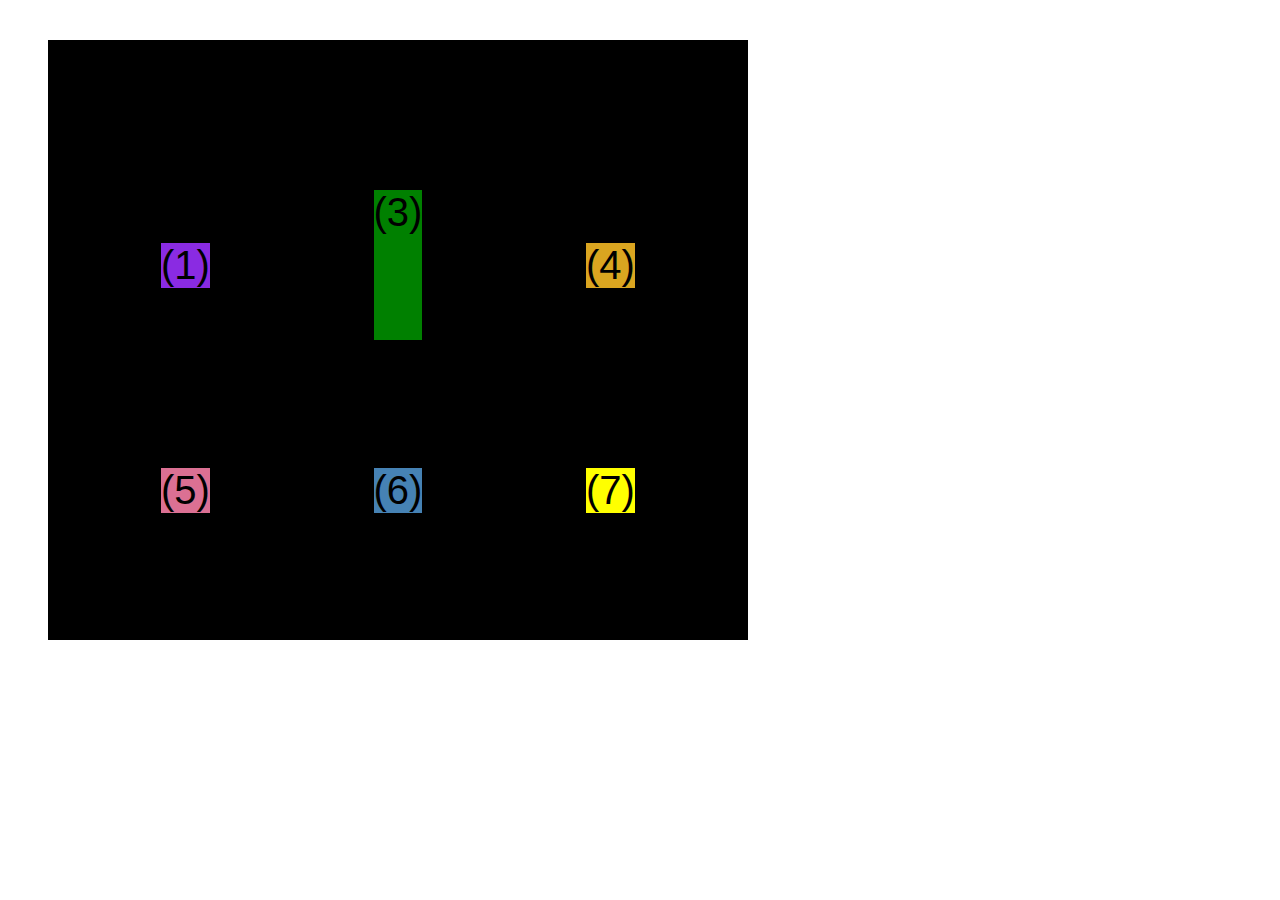
<file: css-grid.html>
<!DOCTYPE html>
<html lang="en">
  <head>
    <meta charset="UTF-8" />
    <meta http-equiv="X-UA-Compatible" content="IE=edge" />
    <meta name="viewport" content="width=device-width, initial-scale=1.0" />
    <title>CSS Grid</title>
    <style>
      .el--1 {
        background-color: blueviolet;
      }
      .el--2 {
        background-color: orangered;
      }
      .el--3 {
        background-color: green;
        height: 150px;
      }
      .el--4 {
        background-color: goldenrod;
      }
      .el--5 {
        background-color: palevioletred;
      }
      .el--6 {
        background-color: steelblue;
      }
      .el--7 {
        background-color: yellow;
      }
      .el--8 {
        background-color: crimson;
      }

      .container--1 {
        /* STARTER */
        font-family: sans-serif;
        background-color: #ddd;
        font-size: 30px;
        margin: 40px;

        /* CSS GRID */
        display: grid; /*similar to display, flex*/
        /*fr, fraction, fills remaining space and up to largest element in container big, auto to take up space it needs*/
        /* grid-template-rows: 300px 200px; */
        /* grid-template-columns: 2fr 1fr 1fr auto; */
        grid-template-columns: repeat(4, 1fr); /*same as writing 1fr 4 times*/
        grid-template-rows: 1fr 1fr;
        /* height: 500px; */

        /* gap: 30px; */
        column-gap: 20px;
        row-gap: 40px;

        display: none;
      }

      .el--8 {
        grid-column: 2/3; /*start and end of column*/
        grid-row: 1 / 2;
      }

      .el--2 {
        /* grid-column: 1 / span 3; */
        grid-column: 1/-1;
        grid-row: 2;
      }

      .el--6 {
        /* grid-row: 3/6; */
      }

      .container--2 {
        display: none;
        /* STARTER */
        font-family: sans-serif;
        background-color: black;
        font-size: 40px;
        margin: 40px;

        width: 700px;
        height: 600px;

        /* CSS GRID */
        display: grid;
        grid-template-columns: 125px 200px 125px;
        grid-template-rows: 250px 100px;
        gap: 50px;

        /*Aligning tracks inside container: distribute empty space*/
        justify-content: center; /*HORIZONTAL*/
        /* justify-content: space-between; */
        align-content: center; /*VERTICAL*/

        /*Aligning items INSIDE cells: moving items around inside cells*/
        align-items: center; /*VERTICAL*/
        justify-items: center; /*HORIZONTAL*/
      }

      .el--3 {
        align-self: center;
        justify-self: center;
      }
    </style>
  </head>
  <body>
    <div class="container--1">
      <div class="el el--1">(1) HTML</div>
      <div class="el el--2">(2) and</div>
      <div class="el el--3">(3) CSS</div>
      <div class="el el--4">(4) are</div>
      <div class="el el--5">(5) amazing</div>
      <div class="el el--6">(6) languages</div>
      <div class="el el--7">(7) to</div>
      <div class="el el--8">(8) learn</div>
    </div>

    <div class="container--2">
      <div class="el el--1">(1)</div>
      <div class="el el--3">(3)</div>
      <div class="el el--4">(4)</div>
      <div class="el el--5">(5)</div>
      <div class="el el--6">(6)</div>
      <div class="el el--7">(7)</div>
    </div>
  </body>
</html>
</file>
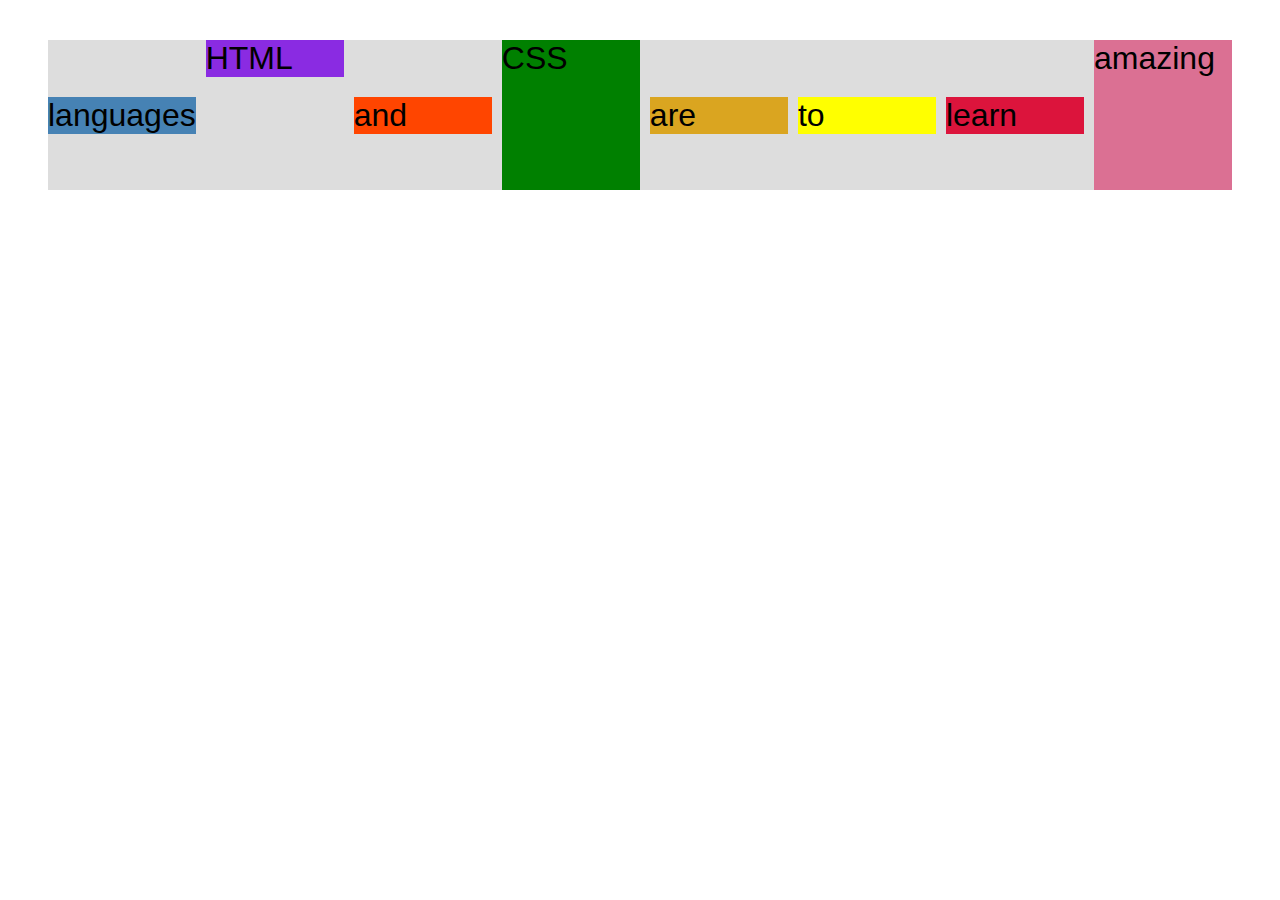
<file: flexbox.html>
<!DOCTYPE html>
<html lang="en">
  <head>
    <meta charset="UTF-8" />
    <meta http-equiv="X-UA-Compatible" content="IE=edge" />
    <meta name="viewport" content="width=device-width, initial-scale=1.0" />
    <title>Flexbox</title>
    <style>
      .el--1 {
        background-color: blueviolet;
      }
      .el--2 {
        background-color: orangered;
      }
      .el--3 {
        background-color: green;
        height: 150px;
      }
      .el--4 {
        background-color: goldenrod;
      }
      .el--5 {
        background-color: palevioletred;
      }
      .el--6 {
        background-color: steelblue;
      }
      .el--7 {
        background-color: yellow;
      }
      .el--8 {
        background-color: crimson;
      }

      .container {
        /* STARTER */
        font-family: sans-serif;
        background-color: #ddd;
        font-size: 32px;
        margin: 40px;

        /* FLEXBOX (replace floats): related CSS properties for 1 dim layouts; empty space in container auto divided by child elements*/
        display: flex; /*sets elements in container as flex items*/
        /*vertical centering*/
        align-items: center;
        justify-content: flex-start;
        gap: 10px;
      }

      .el {
        /* Defautls
        flex-grow:0;
        flex-shrink:1;
        flex-basis: auto; */
        /* flex-basis: 200px; */
        /* flex-shrink: 0; */
        /* flex-grow: 1; */
        /* flex: 0 0 200px; */
        flex: 1;
      }

      .el--1 {
        /* flex-grow: 3; */
        align-self: flex-start;
        /* order: 2; */
      }

      .el--5 {
        align-self: stretch;
        order: 1;
      }

      .el--6 {
        order: -1; /*moved to first element w/ order*/
      }
    </style>
  </head>
  <body>
    <div class="container">
      <div class="el el--1">HTML</div>
      <div class="el el--2">and</div>
      <div class="el el--3">CSS</div>
      <div class="el el--4">are</div>
      <div class="el el--5">amazing</div>
      <div class="el el--6">languages</div>
      <div class="el el--7">to</div>
      <div class="el el--8">learn</div>
    </div>
  </body>
</html>
</file>
